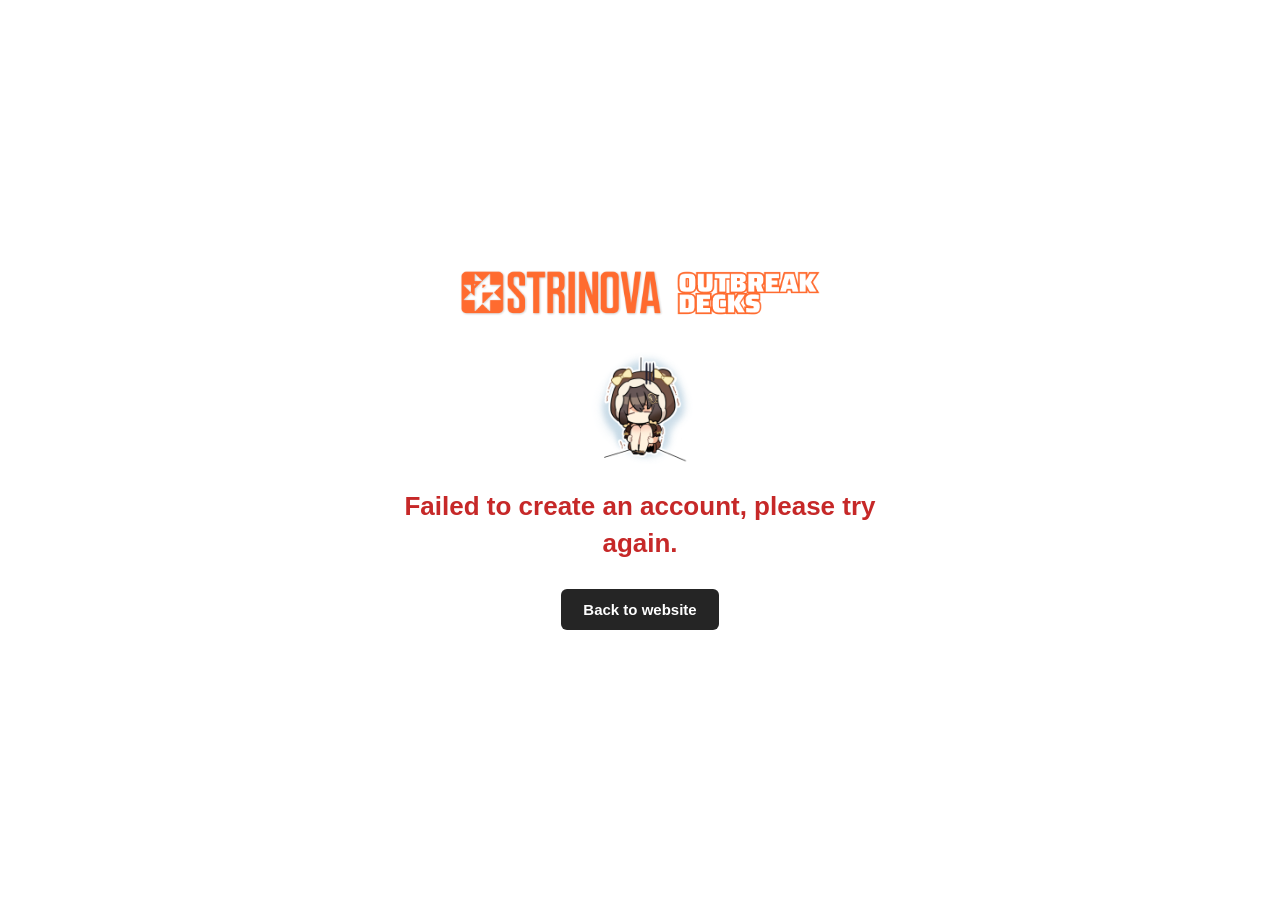
<file: auth.html>
<!DOCTYPE html>
<html lang="id">
<head>
  <meta charset="UTF-8" />
  <meta name="viewport" content="width=device-width, initial-scale=1.0" />
  <meta name="description" content="Status autentikasi Outbreak Decks." />
  <title>Verify Account — Outbreak Decks</title>
  <style>
    :root {
      color-scheme: light;
      font-family: Arial, sans-serif;
      color: #252525;
      background: #fff;
    }

    * {
      box-sizing: border-box;
    }

    body {
      display: grid;
      min-height: 100vh;
      margin: 0;
      padding: 32px 20px;
      place-items: center;
    }

    main {
      width: min(100%, 520px);
      text-align: center;
    }

    .logo {
      display: block;
      width: min(360px, 80vw);
      height: auto;
      margin: 0 auto 36px;
    }

    .status-icons {
      display: flex;
      align-items: center;
      justify-content: center;
      gap: 18px;
      margin-bottom: 24px;
    }

    .yvette,
    .status-icon {
      display: block;
      width: 112px;
      height: 112px;
      object-fit: contain;
    }

    .status-icon[hidden] {
      display: none;
    }

    h1 {
      margin: 0;
      font-size: clamp(20px, 5vw, 26px);
      line-height: 1.4;
    }

    .success {
      color: #16843b;
    }

    .failure {
      color: #c62828;
    }

    .back-link {
      display: inline-block;
      margin-top: 28px;
      padding: 12px 22px;
      border-radius: 6px;
      background: #252525;
      color: #fff;
      font-size: 15px;
      font-weight: 700;
      text-decoration: none;
      transition: background-color .15s ease;
    }

    .back-link:hover,
    .back-link:focus-visible {
      background: #444;
    }

    @media (max-width: 360px) {
      .yvette,
      .status-icon {
        width: 96px;
        height: 96px;
      }
    }
  </style>
</head>
<body>
  <main>
    <img
      class="logo"
      src="assets/images/login-page-logo.png"
      alt="Outbreak Decks"
    />

    <div class="status-icons" aria-hidden="true">
      <img class="yvette" id="statusCharacter" src="assets/images/yvette.png" alt="" />
      <svg class="status-icon success" id="statusIcon" viewBox="0 0 112 112" fill="none">
        <circle cx="56" cy="56" r="48" stroke="currentColor" stroke-width="8" />
        <path id="statusMark" d="m31 57 17 17 34-36" stroke="currentColor" stroke-width="9" stroke-linecap="round" stroke-linejoin="round" />
      </svg>
    </div>

    <h1 class="success" id="statusMessage" role="status">
      Account successfully created, please return to the website and log in.
    </h1>

    <a class="back-link" href="https://strinova-outbreak-deck-community.vercel.app/">
      Back to website
    </a>
  </main>

  <script>
    const query = new URLSearchParams(window.location.search);
    const hash = new URLSearchParams(window.location.hash.slice(1));
    const authError =
      query.has("error") ||
      query.has("error_code") ||
      query.has("error_description") ||
      hash.has("error") ||
      hash.has("error_code") ||
      hash.has("error_description");
    const hasAuthResult =
      hash.has("access_token") ||
      query.has("code") ||
      query.get("type") === "signup" ||
      hash.get("type") === "signup";

    if (authError || !hasAuthResult) {
      const message = document.querySelector("#statusMessage");
      message.textContent = "Failed to create an account, please try again.";
      message.classList.replace("success", "failure");
      document.querySelector("#statusCharacter").src = "assets/images/yvette2.png";
      document.querySelector("#statusIcon").remove();
    }

    if (hasAuthResult || authError) {
      window.history.replaceState({}, document.title, window.location.pathname);
    }
  </script>
</body>
</html>
</file>
